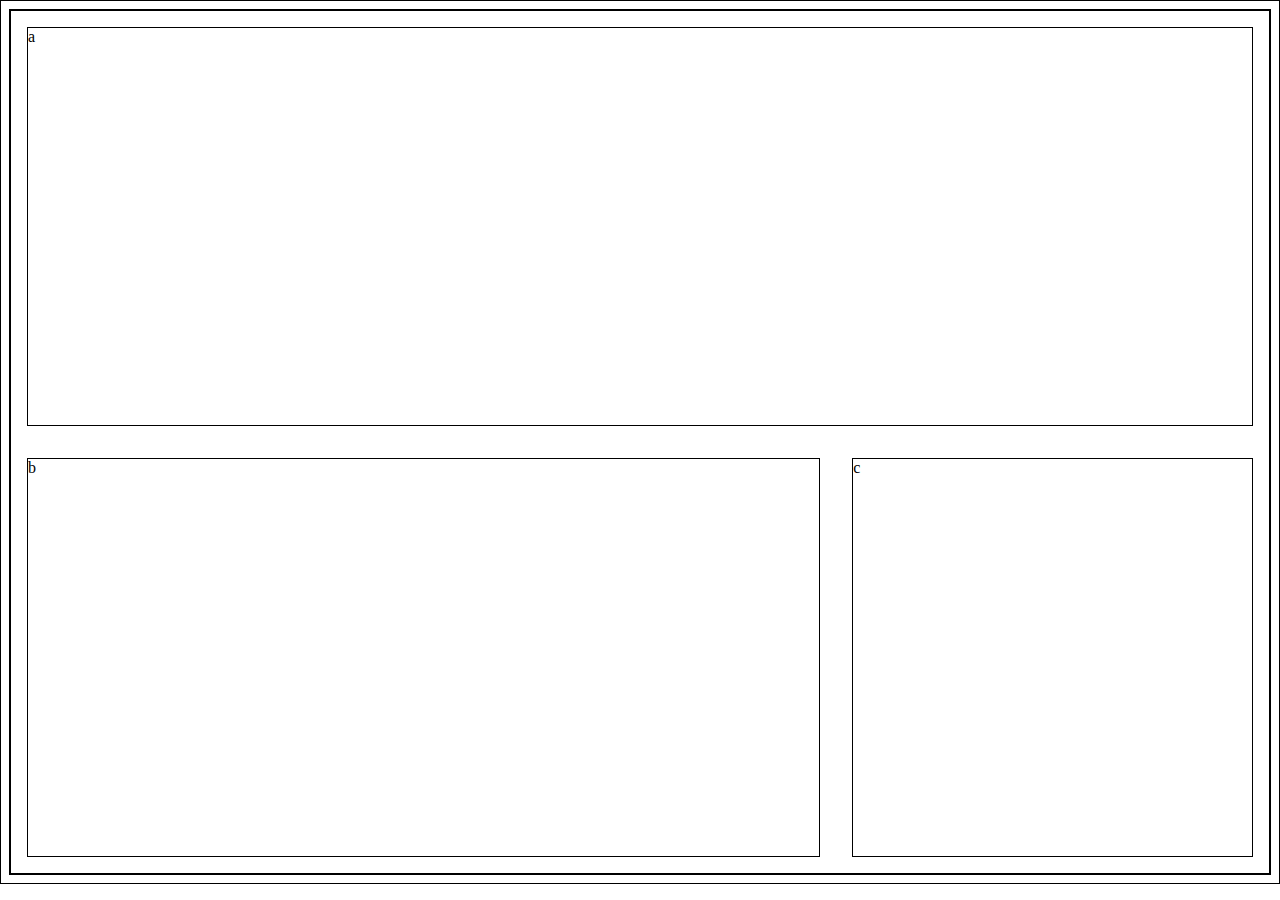
<file: medial-queries1/index.html>
<!DOCTYPE html>
<html lang="en" dir="ltr">
  <head>
    <meta charset="utf-8">
    <title>Media Queries 1</title>
    <link rel="stylesheet" href="main.css">
  </head>
  <body>
    <div class="container">
      <header class="a">a</header>
      <main class="b">b</main>
      <footer class="c">c</footer>
    </div>
  </body>
</html>
</file>
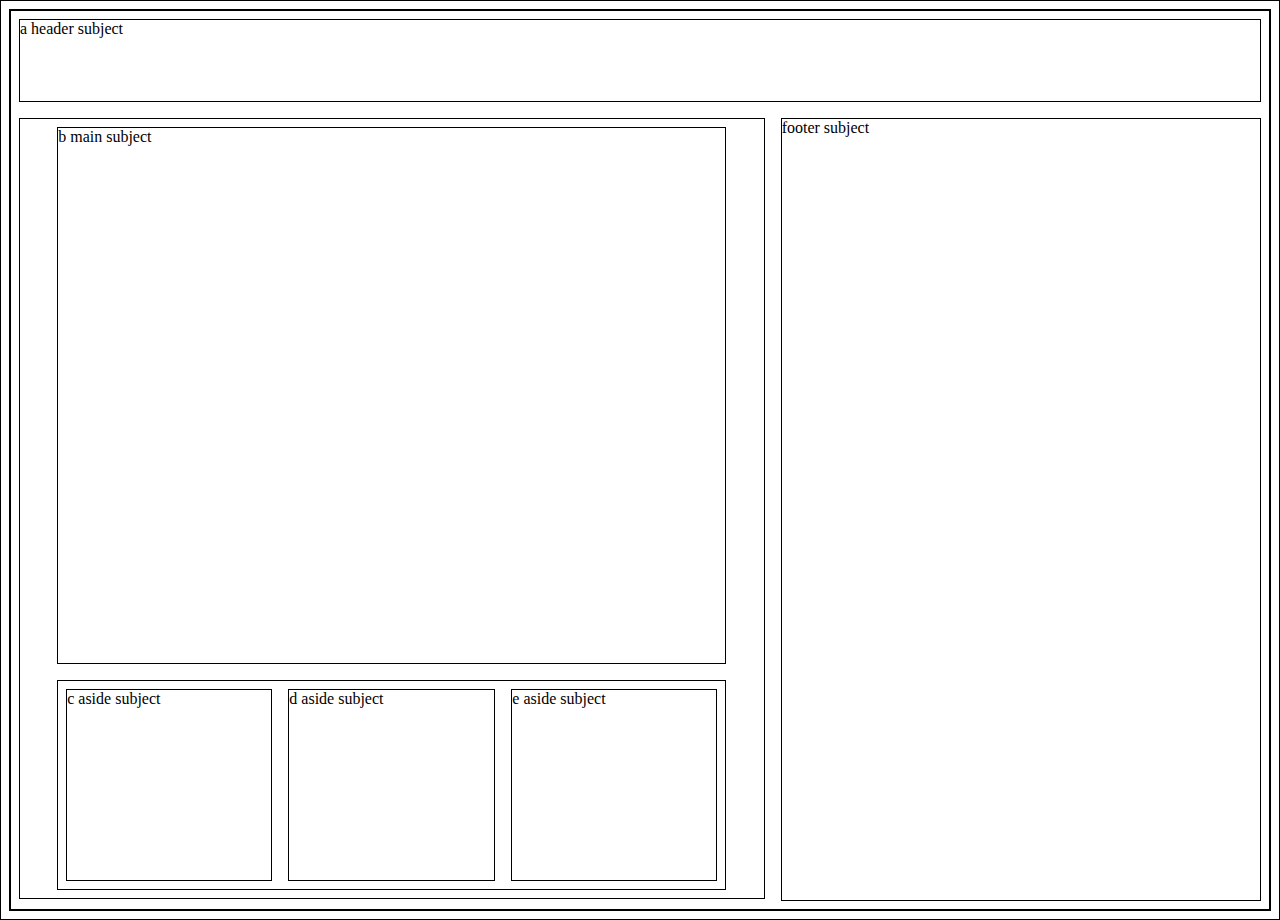
<file: medial-queries2/index.html>
<!DOCTYPE html>
<html lang="en" dir="ltr">
  <head>
    <meta charset="utf-8">
    <title>Media Queries 2</title>
    <link rel="stylesheet" href="main.css">
  </head>
  <body>
    <div class="container">
      <header>
        a header subject
      </header>
      <div class="container-2">
        <main>
          b main subject
        </main>
        <aside>
          <div class="c">c aside subject</div>
          <div class="d">d aside subject</div>
          <div class="e">e aside subject</div>
        </aside>
      </div>
      <footer>footer subject</footer>
    </div>
  </body>
  </body>
</html>
</file>
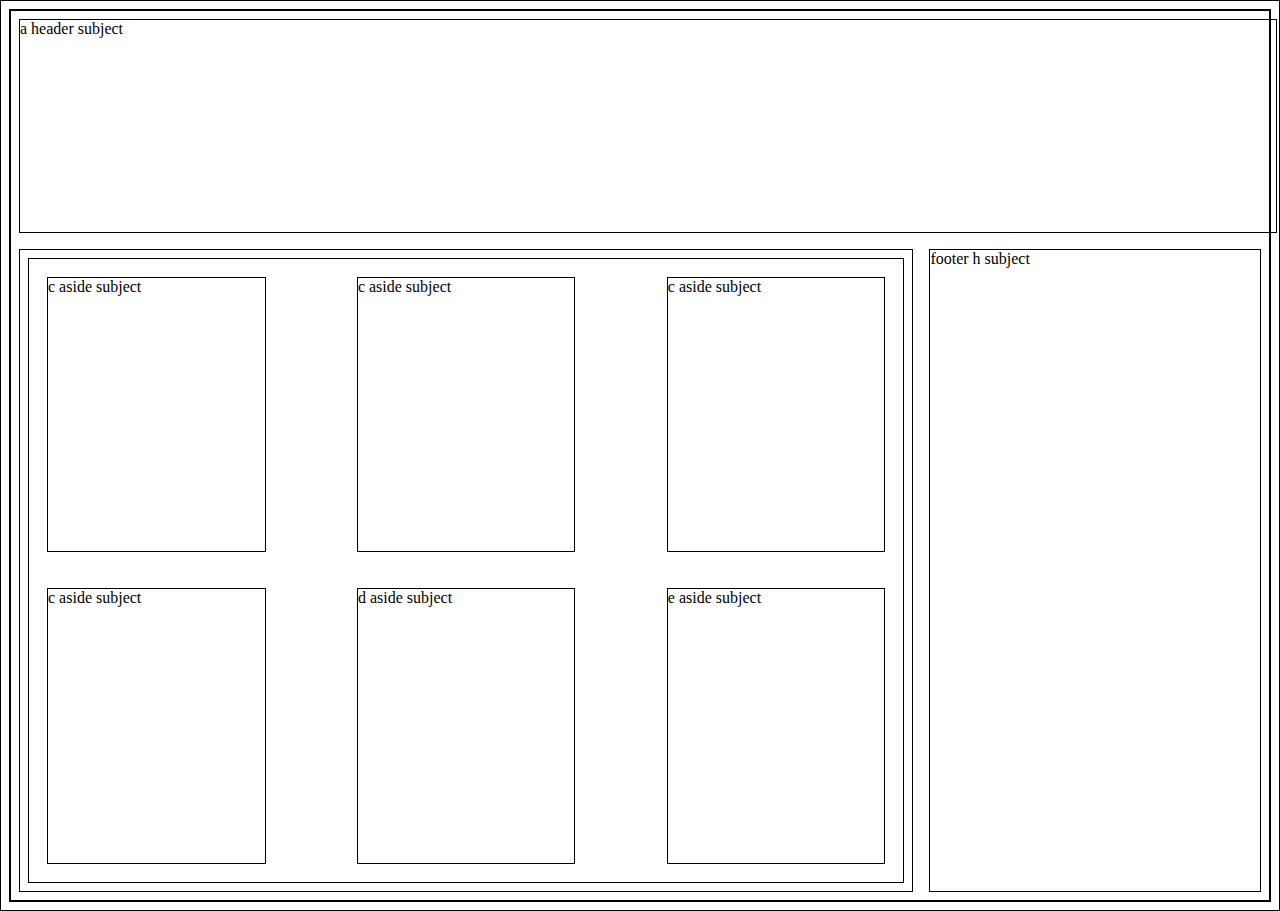
<file: medial-queries3/index.html>
<!DOCTYPE html>
<html lang="en" dir="ltr">
  <head>
    <meta charset="utf-8">
    <title>Media Queries 3</title>
    <link rel="stylesheet" href="main.css">
  </head>
  <body>
    <div class="container">
      <header>
        a header subject
      </header>
      <div class="container-2">
        <main>
          <div class="b">c aside subject</div>
          <div class="c">c aside subject</div>
          <div class="d">c aside subject</div>
          <div class="e">c aside subject</div>
          <div class="f">d aside subject</div>
          <div class="g">e aside subject</div>
        </main>
      </div>
      <footer>footer h subject</footer>
    </div>
  </body>
</html>
</file>
<file: medial-queries1/main.css>
body {
  background: white;
}
* {
  border: 1px solid black;
  box-sizing: border-box;
}

.container {
  display: flex;
  min-height: 96vh;
  flex-direction: row;
  flex-wrap: wrap;
  justify-content: space-between;
}

header {
  width: 100%;
  flex-grow: 1;
  margin: 1em;
}
main {
  flex-grow: 2;
  margin: 1em;
}
footer {
  margin: 1em;
  flex-grow: 1;
}
@media (max-width: 600px) {
  .container{
    flex-direction: column;
  }
}
</file>
<file: medial-queries2/main.css>
body {
  background: white;
}
* {
  border: 1px solid black;
  box-sizing: border-box;
}
/* container 1*/
.container {
  display: flex;
  min-height: 100vh;
  flex-direction: row;
  flex-wrap: wrap;
  justify-content: space-between;
}
/* container 1*/

/* container 2*/
.container-2 {
  display: flex;
  flex-wrap: wrap;
  flex-direction: column;
  flex-grow: 3;
  justify-content: stretch;
  align-items: center;
  /*min-height: 80vh; */ 
  max-width: 65%;
  margin: .5em;
  max-height: 86.75vh;
}
/* container 2*/

header{
  width: 100%;
  flex-grow: 1;
  margin: .5em;
}

/***** inside container 2 *****/
aside  {
  display: flex;
  justify-content: space-between;
  width: 90%;
  min-height: 20vh;
  flex-grow: 1;
  margin: .5em;
  max-height: 50vh;
}

aside > div {
  flex-grow: 10;
  margin: .5em;
}
main {
  width: 90%;
  flex-grow: 3;
  margin: .5em;
}
/***** container 2 end *****/

footer {
  margin: .5em;
    flex-grow: 3;
    min-height:  80vh;
    max-width: 65vh;
}

@media (max-width: 600px) {
  .container {
    flex-direction: column;
  }
  header {
    max-height: 10vh;
    min-width: 100%;
  }
  .container-2 {
    min-width: 100%;
      
  }
  footer {
    margin: .5em;
    flex-grow: 1;
    min-height: 15vh;
    max-width: 100%;
  }
}
</file>
<file: medial-queries3/main.css>
body {
  background: white;
}
* {
  border: 1px solid black;
  box-sizing: border-box;
}

.container {
  display: flex;
  min-height: 99vh;
  flex-direction: row;
  flex-wrap: wrap;
  justify-content: stretch;
}
header{
  min-width: 100%;
  max-height: 25%;
  flex-grow: 1;
  margin: .5em;
}
.container-2 {
  display: flex;
  flex-wrap: wrap;
  justify-content: center;
  width: 65%;
  min-height: 50vh;
  flex-grow: 1;
  margin: .5em;
  max-height: 73vh;
  
}

main {
  width: 100%;
  display: flex;
  flex-wrap: wrap;
  justify-content: space-between;
  flex-grow: 1;
  margin: .5em;
}

main > div {
  width: 25%;
  margin: 2vh;
}

footer {
  margin: .5em;
    flex-grow: 3;
    min-height:  30vh;
    max-width: 65vh;
}

@media (max-width: 600px) {
  .container {
    flex-flow: column;
  }
  .container-2 {
    width: 100%;
  }
  main {
    min-height: 100%;
  }
  main > div {
    width: 20%;
    margin: 5%;
  }
}
</file>
